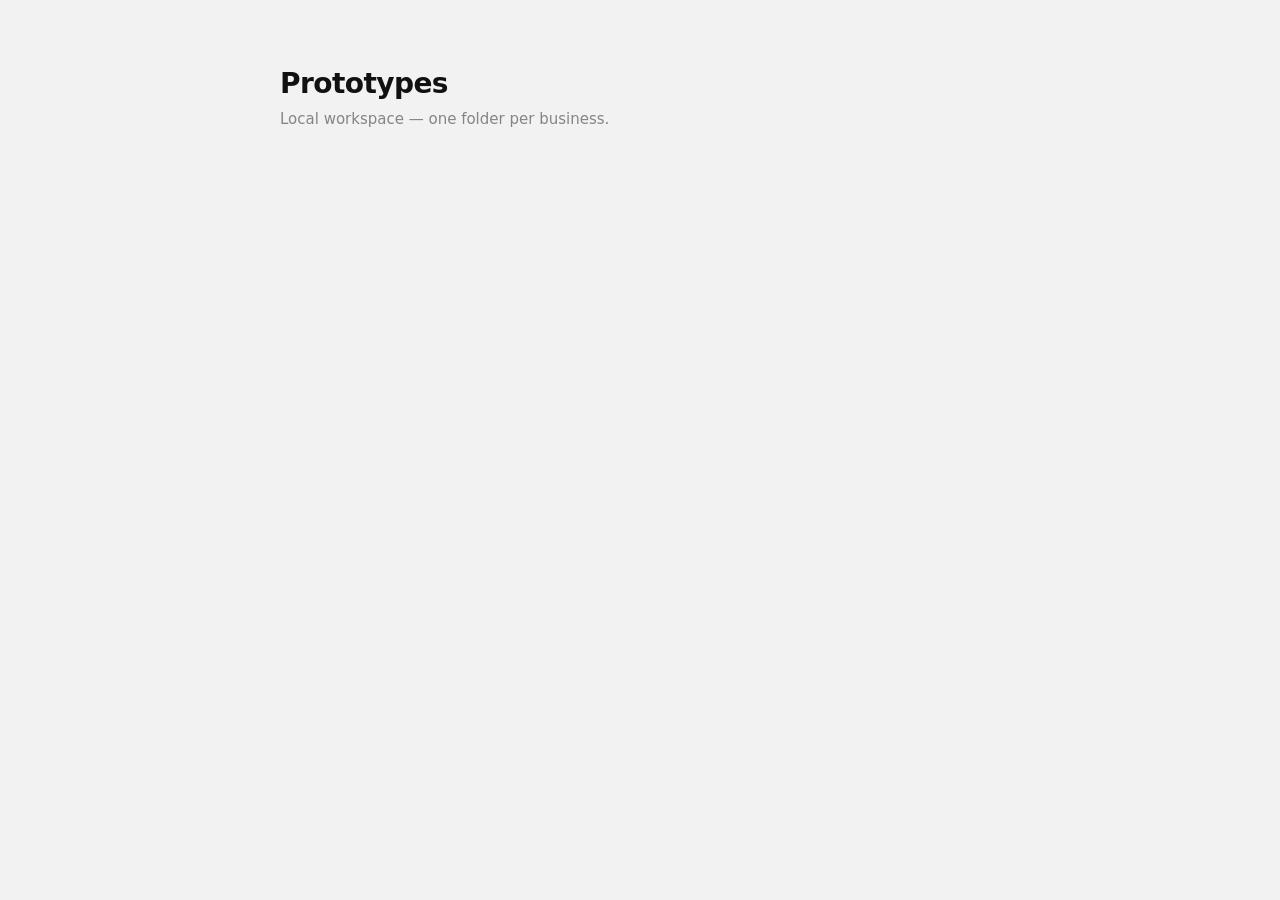
<file: templates/workspace/index.html>
<!doctype html>
<html lang="en">
<head>
<meta charset="utf-8">
<meta name="viewport" content="width=device-width, initial-scale=1">
<title>Prototypes</title>
<style>
  :root { color-scheme: light; }
  * { box-sizing: border-box; }
  body {
    margin: 0; min-height: 100vh; padding: 64px 24px;
    background: #f2f2f2; color: #111;
    font: 15px/1.4 -apple-system, BlinkMacSystemFont, "SF Pro Text", system-ui, sans-serif;
  }
  main { max-width: 720px; margin: 0 auto; }
  h1 { margin: 0 0 6px; font-size: 28px; font-weight: 700; letter-spacing: -0.02em; }
  .sub { margin: 0 0 32px; color: #858585; }
  .list { display: grid; gap: 12px; grid-template-columns: repeat(auto-fill, minmax(220px, 1fr)); }
  .card {
    display: block; padding: 20px 22px; border-radius: 16px;
    background: #fafafa; border: 1.5px solid #fff; color: inherit; text-decoration: none;
    transition: transform .2s;
  }
  .card:hover { transform: translateY(-2px); }
  .card:active { transform: scale(0.98); }
  .card b { display: block; font-size: 17px; font-weight: 600; }
  .card span { color: #858585; }
</style>
</head>
<body>
<main>
  <h1>Prototypes</h1>
  <p class="sub">Local workspace — one folder per business.</p>
  <div class="list">
    <!-- cards: <a class="card" href="slug/"><b>Name</b><span>What · Platform</span></a> -->
  </div>
</main>
</body>
</html>
</file>
